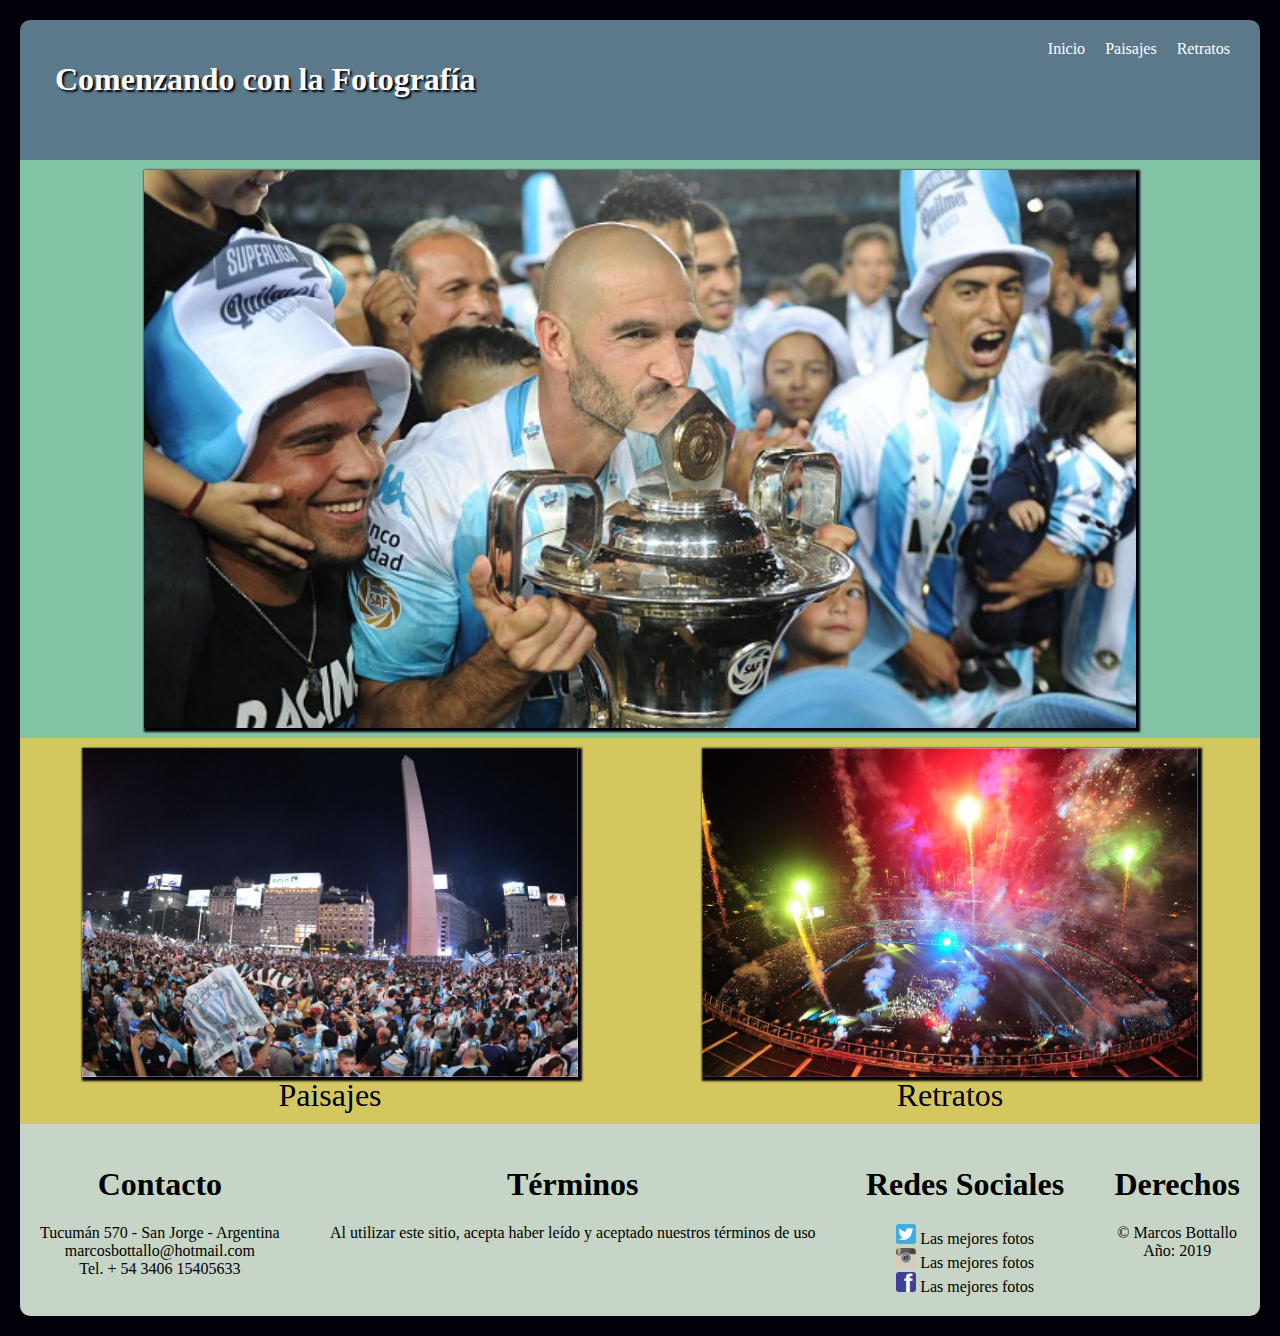
<file: index.html>
<html>
<head>
	<title>Comenzando con la Fotografía</title>
	<link href='https://fonts.google.com/specimen/Dancing+Script?selection.family=Dancing+Script' rel='stylesheet' type='text/css'>
	<meta name="viewport" content="width=device -width, initial-scale=1.0">
	<link rel="stylesheet" href="css/estilos.css">
	<meta charset="utf-8">
</head>

<body>
	<div id="contenido">
		<header>
			<div id="encabezado">
				<div class="titulo">
					<h1>Comenzando con la Fotografía</h1>
				</div>
				<div class="menu">
	  			<div><a href="index.html">Inicio</a></div>
					<div><a href="paisajes.html">Paisajes</a></div>
					<div><a href="retratos.html">Retratos</a></div>
				</div>
			</div>
		</header>

		<section>
			<div id="contenidofotos">
				<div class="foto1">
					<img src="images/1.jpg">
				</div>
				<div class="foto2">
					<img src="images/2.jpg" alt="Paisajes"/>
					<a href="paisajes.html">Paisajes</br></a>
				</div>
				<div class="foto3">
					<img src="images/3.jpg" alt="Retratos">
					<a href="retratos.html">Retratos</a>
				</div>
			</div>
		</section>

		<footer>
			<div class="footer">

				<div class="contacto"><h1>Contacto</h1>
					Tucumán 570 - San Jorge - Argentina</br>
					<a href="mailto:marcosbottallo@hotmail">
						marcosbottallo@hotmail.com</a></br>
						Tel. + 54 3406 15405633
				</div>

				<div class="terminos"><h1>Términos</h1>
					<p>Al utilizar este sitio, acepta haber leído y aceptado nuestros términos de uso</p>
				</div>

				<div class="redes"><h1>Redes Sociales</h1>
					<div class="redes">
						<img src="images/twi.svg">
						<label>Las mejores fotos</label>
					</div>
					<div class="redes">
						<img src="images/insta.svg">
						<label>Las mejores fotos</label>
					</div>
					<div class="redes">
						<img src="images/face.svg">
						<label>Las mejores fotos</label>
					</div>
				</div>

				<div class="derechos"><h1>Derechos</h1>
					<p>© Marcos Bottallo</br>
						Año: 2019</br></div>
					</div>
			</div>
		</footer>

	</body>
</html>
</file>
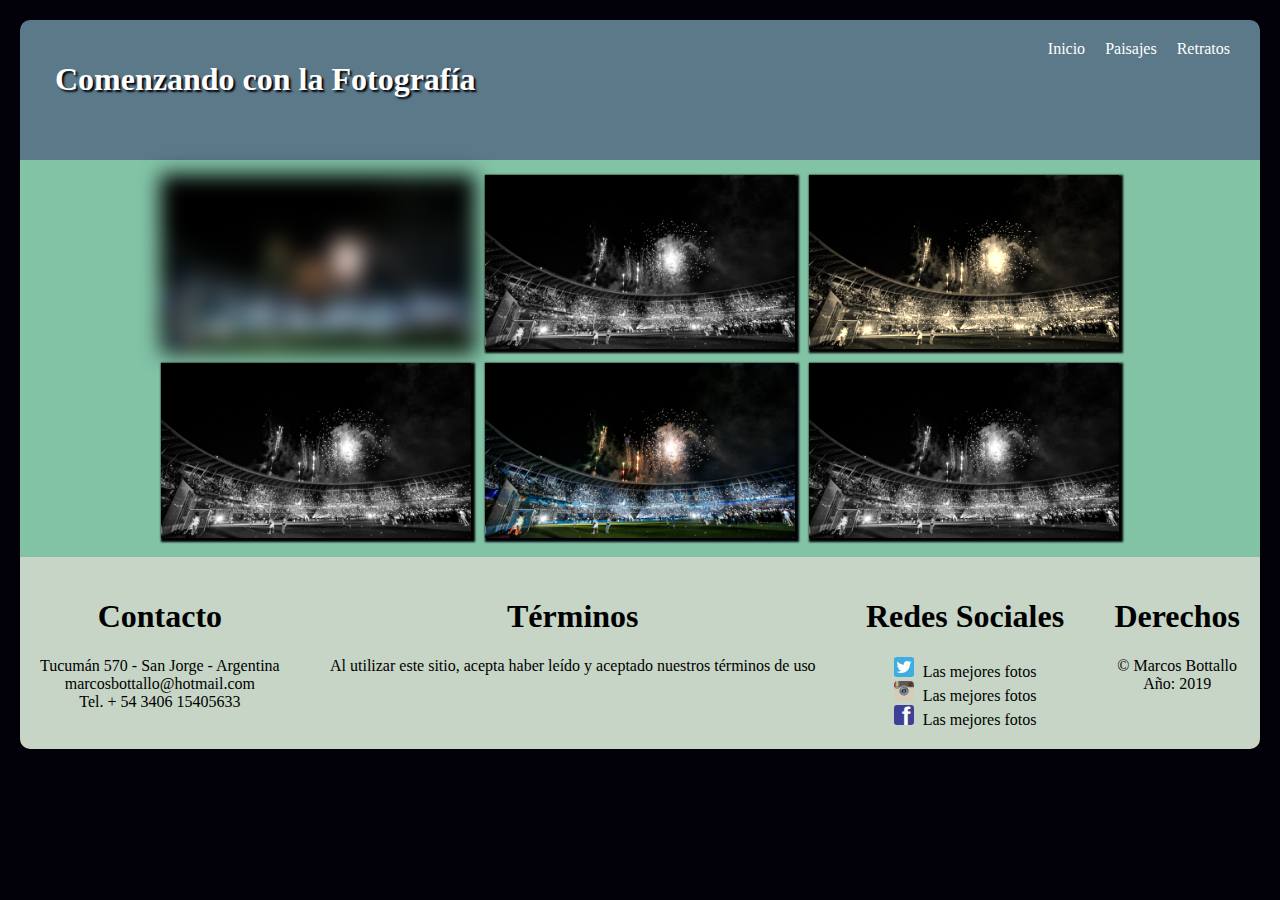
<file: paisajes.html>
<html>
<head>
	<title>Paisajes</title>
	<link href='https://fonts.google.com/specimen/Dancing+Script?selection.family=Dancing+Script' rel='stylesheet' type='text/css'>
	<meta name="viewport" content="width=device -width, initial-scale=1.0">
	<link rel="stylesheet" href="css/estilosPaisajes.css">
	<meta charset="utf-8">
</head>

<body>
	<div id="contenido">
		<header>
			<div id="encabezado">
				<div class="titulo">
					<h1>Comenzando con la Fotografía</h1>
				</div>
				<div class="menu">
	  			<div><a href="index.html">Inicio</a></div>
					<div><a href="paisajes.html">Paisajes</a></div>
					<div><a href="retratos.html">Retratos</a></div>
				</div>
			</div>
		</header>

		<section>
			<div id="contenido">
				<div class="fila1">
					<img src="images/paisaje.jpg" class="blur">
					<img src="images/paisaje.jpg" class="gris">
					<img src="images/paisaje.jpg" class="sepia">
				</div>
				<div class="fila2">
					<img src="images/paisaje.jpg"  class="gris">
					<img src="images/paisaje.jpg">
					<img src="images/paisaje.jpg"  class="gris">
				</div>
			</div>
		</section>

		<footer>
			<div class="footer">

				<div class="contacto"><h1>Contacto</h1>
					Tucumán 570 - San Jorge - Argentina</br>
					<a href="mailto:marcosbottallo@hotmail">
						marcosbottallo@hotmail.com</a></br>
						Tel. + 54 3406 15405633
				</div>

				<div class="terminos"><h1>Términos</h1>
					<p>Al utilizar este sitio, acepta haber leído y aceptado nuestros términos de uso</p>
				</div>

				<div class="redes"><h1>Redes Sociales</h1>
					<div class="redes">
						<img src="images/twi.svg">
						<label>Las mejores fotos</label>
					</div>
					<div class="redes">
						<img src="images/insta.svg">
						<label>Las mejores fotos</label>
					</div>
					<div class="redes">
						<img src="images/face.svg">
						<label>Las mejores fotos</label>
					</div>
				</div>

				<div class="derechos"><h1>Derechos</h1>
					<p>© Marcos Bottallo</br>
						Año: 2019</br></div>
					</div>
			</div>
		</footer>

	</body>
</html>
</file>
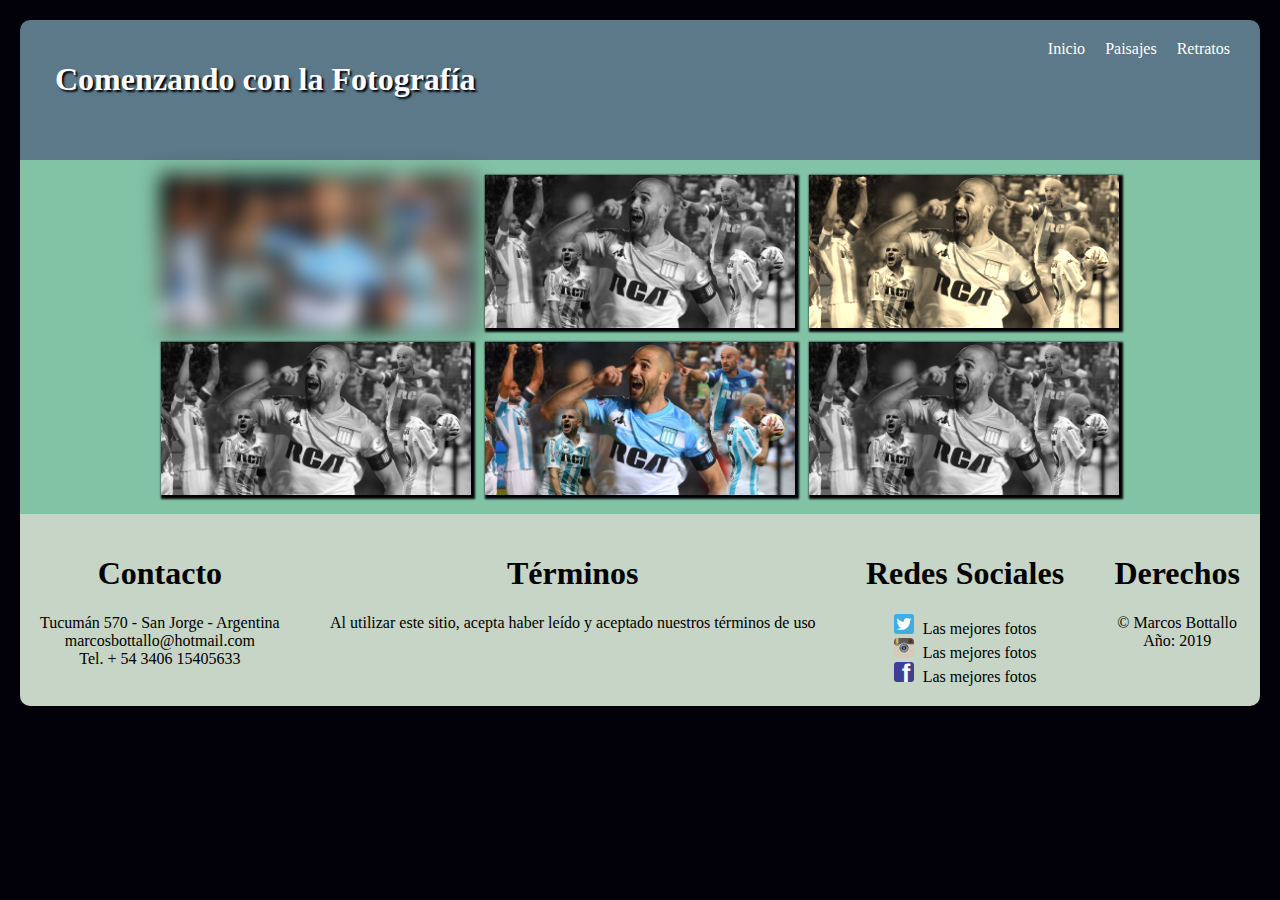
<file: retratos.html>
<html>
<head>
	<title>Retratos</title>
	<link href='https://fonts.google.com/specimen/Dancing+Script?selection.family=Dancing+Script' rel='stylesheet' type='text/css'>
	<meta name="viewport" content="width=device -width, initial-scale=1.0">
	<link rel="stylesheet" href="css/estilosPaisajes.css">
	<meta charset="utf-8">
</head>

<body>
	<div id="contenido">
		<header>
			<div id="encabezado">
				<div class="titulo">
					<h1>Comenzando con la Fotografía</h1>
				</div>
				<div class="menu">
	  			<div><a href="index.html">Inicio</a></div>
					<div><a href="paisajes.html">Paisajes</a></div>
					<div><a href="retratos.html">Retratos</a></div>
				</div>
			</div>
		</header>

		<section>
			<div id="contenido">
				<div class="fila1">
					<img src="images/retrato.jpg" class="blur">
					<img src="images/retrato.jpg" class="gris">
					<img src="images/retrato.jpg" class="sepia">
				</div>
				<div class="fila2">
					<img src="images/retrato.jpg"  class="gris">
					<img src="images/retrato.jpg">
					<img src="images/retrato.jpg"  class="gris">
				</div>
			</div>
		</section>

		<footer>
			<div class="footer">

				<div class="contacto"><h1>Contacto</h1>
					Tucumán 570 - San Jorge - Argentina</br>
					<a href="mailto:marcosbottallo@hotmail">
						marcosbottallo@hotmail.com</a></br>
						Tel. + 54 3406 15405633
				</div>

				<div class="terminos"><h1>Términos</h1>
					<p>Al utilizar este sitio, acepta haber leído y aceptado nuestros términos de uso</p>
				</div>

				<div class="redes"><h1>Redes Sociales</h1>
					<div class="redes">
						<img src="images/twi.svg">
						<label>Las mejores fotos</label>
					</div>
					<div class="redes">
						<img src="images/insta.svg">
						<label>Las mejores fotos</label>
					</div>
					<div class="redes">
						<img src="images/face.svg">
						<label>Las mejores fotos</label>
					</div>
				</div>

				<div class="derechos"><h1>Derechos</h1>
					<p>© Marcos Bottallo</br>
						Año: 2019</br></div>
					</div>
			</div>
		</footer>

	</body>
</html>
</file>
<file: css/estilos.css>
header{
	min-width: 150px;
	padding: 20px;
	background-color: #5b7989;
	border-radius: 10px 10px 0px 0px;
	display: -webkit-flex;
	display: flex;
	-webkit-flex-flow: row wrap;
	flex-flow: row wrap;
}

header h1{
	font-family: "Dancing Script";
	color: white;
	text-align: left;
	text-shadow: 2px 2px 2px #02010a;
}

body {
	margin: 20px;
	background-color: #02010a;
	color: white;
	font-family: "Dancing Script";
}
.contacto a{
	text-decoration: none;
	color: black;
}


#encabezado{
	width: 900px;
	margin: 0 auto;
	min-height: 100px;
	display: -webkit-flex;
	display: flex;
	-webkit-flex-flow: row wrap;
}

.titulo{
	width: 70%;
	text-indent: 15px;
}

.menu{
	width: 30%;
	font-family: "Dancing Script";
	color: white;
	display: -webkit-flex;
	display: flex;
	-webkit-flex-direction: row wrap;
	flex-direction: row wrap;
	align-content: center;
	justify-content: flex-end;
}

.menu div{
	margin-left: 10px;
	margin-right: 10px;
}

.menu div a{
	color: white;
	text-decoration: none;
}

#contenido{
		width: 900px;
		text-align: center;
}

#contenidofotos{
	width: 100%;
	margin: 0 auto;
	display: -webkit-flex;
	display: flex;
	-webkit-flex-flow: row wrap;
}

.foto1{
	background-color: #82c3a6;
	width: 100% !important;
	padding-top: 10px;
	padding-bottom: 10px;
}

.foto1 img{
	-webkit-box-shadow: 2px 2px 2px 2px #02010a;
	width: 80%;
	display: -webkit-block;
	display:block;
	margin:auto;
}

.foto2, .foto3{
	background-color: #d5c75f;
	border-color: black 1px solid;
	padding-top: 10px;
	padding-bottom: 10px;
	text-align: center;
}

.foto2 a, .foto3 a{
	font-size: 200%;
	color: black;
	text-decoration: none;
}

.foto2 img, .foto3 img{
	-webkit-box-shadow: 2px 2px 2px 2px #02010a;
	width: 80%;
	display:block;
	margin: auto;
}

.foto2 img:hover{
	transform: rotate(10deg);
	-webkit-box-shadow: 2px 2px 2px 2px #82c3a6;
	border: #82c3a6 2px solid;
}

.foto3 img:hover{
	transform: translate(20px, -5px);
	-webkit-box-shadow: 2px 2px 2px 2px #82c3a6;
	border: #82c3a6 2px solid;
}

footer {
	min-width: 150px;
	padding: 20px;
	background-color: #C6d5c5;
	border-radius: 0px 0px 10px 10px;
	display: block;
	color: black;
	margin: auto;
}
.footer{
	display: -webkit-flex;
	display: flex;
	flex-direction: row;
	justify-content: space-between;
}

}

.redes label{
	margin-left: 5px;
}
.redes img{
	width: 20px;
}

@media screen and (max-width: 900px){
	#encabezado{
		width: 100%;
		margin: 0 auto;
	}
	header h1 {
		width: 100%;
		font-size: 40px;
		text-align: center;
}
  .titulo, .menu{
    width: 100% !important;
    text-align: center;
		display: flex;
		justify-content: center;
  }
	#contenidofotos{
		width: 100%;
		margin: 0 auto;
	}
  .foto1{
    width: 100%;
		display: flex;
		justify-content: center;
  }
	.foto2, .foto3{
	width: 100% !important;
	display: -webkit-flex;
	display: flex;
	justify-content: center;
	text-align: center;
	flex-direction:column;
	}
	.footer{
		width: 100%;
		display: block;
		margin: 0 auto;
	}
}

@media screen and (min-width: 421px){
	#contenido{
		width: 100%;
	}
	#encabezado{
		width: 100%;
		margin: 0 auto;
	}
	.titulo{
		width: 50%;
	}
	.menu{
		width: 50%;
	}
	#contenidofotos{
		width: 100%;
		margin: 0 auto;
	}
	.foto1{
		width: 100%;
	}
	.foto2, .foto3{
		width: 50%;
	}
	.footer{
		width: 100%;
	}
	.redes img{
		width: 20px;
	}
}
</file>
<file: css/estilosPaisajes.css>
header{
	min-width: 150px;
	padding: 20px;
	background-color: #5b7989;
	border-radius: 10px 10px 0px 0px;
	display: -webkit-flex;
	display: flex;
	-webkit-flex-flow: row wrap;
	flex-flow: row wrap;
}

header h1{
	font-family: "Dancing Script";
	color: white;
	text-align: left;
	text-shadow: 2px 2px 2px #02010a;
}

body {
	margin: 20px;
	background-color: #02010a;
	color: white;
	font-family: "Dancing Script";
}
.contacto a{
	text-decoration: none;
	color: black;
}

#encabezado{
	width: 900px;
	margin: 0 auto;
	min-height: 100px;
	display: -webkit-flex;
	display: flex;
	-webkit-flex-flow: row wrap;
}

.titulo{
	width: 70%;
	text-indent: 15px;
}

.menu{
	width: 30%;
	font-family: "Dancing Script";
	color: white;
	display: -webkit-flex;
	display: flex;
	-webkit-flex-direction: row wrap;
	flex-direction: row wrap;
	align-content: center;
	justify-content: flex-end;
}

.menu div{
	margin-left: 10px;
	margin-right: 10px;
}

.menu div a{
	color: white;
	text-decoration: none;
}

#contenido{
		width: 900px;
		text-align: center;
}

section{
	background-color: #82c3a6;
	width: 100% !important;
	padding-top: 10px;
	padding-bottom: 10px;
}
.gris{
	-webkit-filter: grayscale(100%);
	filter: grayscale(100%);
}

.blur{
	-webkit-filter: blur(10px);
	filter:blur(10px);
}

.sepia{
	-webkit-filter: sepia(90%);
	filter: sepia(90%);
}

.fila1 img, .fila2 img{
	-webkit-box-shadow: 2px 2px 2px 2px #02010a;
	width: 25%;
	margin: auto 5px;
	margin-top: 5px;
	margin-bottom: 5px;
}

footer {
	min-width: 150px;
	padding: 20px;
	background-color: #C6d5c5;
	border-radius: 0px 0px 10px 10px;
	display: block;
	color: black;
	margin: auto;
}

.footer{
	display: -webkit-flex;
	display: flex;
	flex-direction: row;
	justify-content: space-between;
}

.redes label{
	margin-left: 5px;
}
.redes img{
	width: 20px;
}

@media screen and (max-width: 900px){
	#contenido{
		width: 100%;
	}
	#encabezado{
		width: 100%;
		margin: 0 auto;
	}
	header h1 {
		width: 100%;
		font-size: 40px;
		text-align: center;
}
  .titulo, .menu{
    width: 100% !important;
    text-align: center;
		display: flex;
		justify-content: center;
  }
	section{
		width: 100%;
		margin: 0 auto;
		text-align: center;
	}
  .fila1, .fila2{
    width: 100%;
		display: -webkit-flex;
		display: flex;
		flex-direction: column;
  }
	.fila1 img, .fila2 img{
		width: 97%;
	}
	.footer{
		width: 100%;
		display: block;
		margin: 0 auto;
	}
}

@media screen and (min-width: 421px){
	#contenido{
		width: 100%;
		margin: 0 auto;
	}
	.fila1, .fila2{
		margin: 0 auto;
	}
	#encabezado{
		width: 100%;
		margin: 0 auto;
	}
	.titulo{
		width: 50%;
	}
	.menu{
		width: 50%;
	}
	section{
		width: 100%;
		text-align: center;
	}
	.footer{
		width: 100%;
	}
	.redes img{
		width: 20px;
	}
}
</file>
